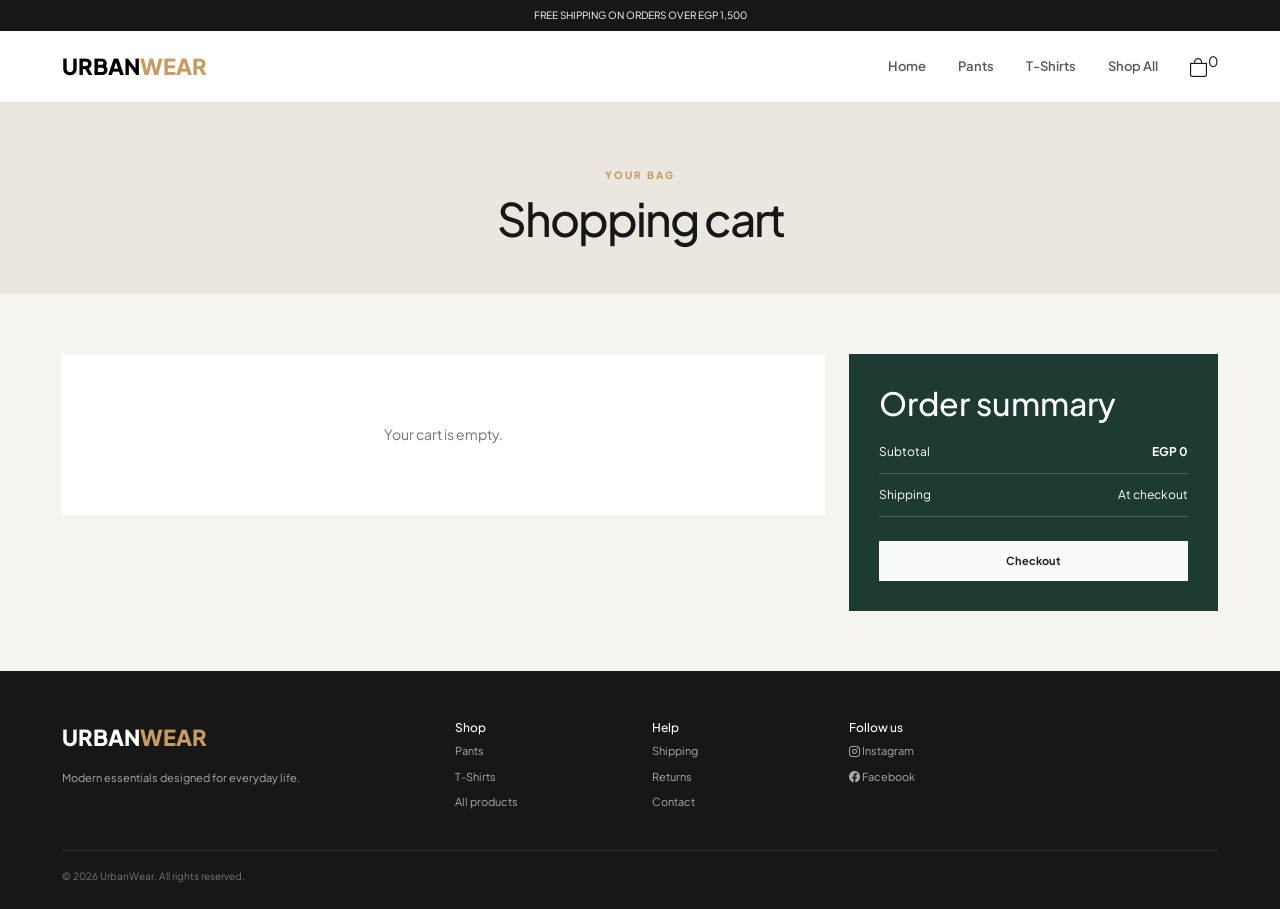
<file: cart.html>
<!doctype html>
<html>

<head>
    <title>UrbanWear | Cart</title>
    <meta charset="UTF-8">
    <meta name="viewport" content="width=device-width,initial-scale=1">
    <link href="https://cdn.jsdelivr.net/npm/bootstrap@5.3.3/dist/css/bootstrap.min.css" rel="stylesheet">
    <link href="https://cdn.jsdelivr.net/npm/bootstrap-icons@1.11.3/font/bootstrap-icons.css" rel="stylesheet">
    <link href="https://fonts.googleapis.com/css2?family=Plus+Jakarta+Sans:wght@400;500;600;700;800&display=swap"
        rel="stylesheet">
    <link rel="stylesheet" href="./style.css">
</head>

<body>
    <div class="topbar">FREE SHIPPING ON ORDERS OVER EGP 1,500</div>
    <nav class="navbar navbar-expand-lg sticky-top">
        <div class="container"><a class="navbar-brand brand" href="index.html">URBAN<span>WEAR</span></a><button
                class="navbar-toggler" data-bs-toggle="collapse" data-bs-target="#nav"><i
                    class="bi bi-list"></i></button>
            <div class="collapse navbar-collapse" id="nav">
                <ul class="navbar-nav ms-auto align-items-lg-center">
                    <li><a class="nav-link" href="index.html">Home</a></li>
                    <li><a class="nav-link" href="products.html?category=Pants">Pants</a></li>
                    <li><a class="nav-link" href="products.html?category=T-Shirts">T-Shirts</a></li>
                    <li><a class="nav-link" href="products.html">Shop All</a></li>
                    
                    <li><a class="nav-icon" href="cart.html"><i class="bi bi-bag"></i><sup
                                class="cart-count">0</sup></a></li>
                </ul>
            </div>
        </div>
    </nav>
    <section class="page-title">
        <div class="container">
            <div class="kicker">YOUR BAG</div>
            <h1>Shopping cart</h1>
        </div>
    </section>
    <main class="cart-layout">
        <div class="container">
            <div class="row g-4">
                <div class="col-lg-8">
                    <div class="cart-table" id="cartItems"></div>
                </div>
                <div class="col-lg-4">
                    <aside class="cart-summary">
                        <h2>Order summary</h2>
                        <div class="sum-line"><span>Subtotal</span><strong id="cartTotal">EGP 0</strong></div>
                        <div class="sum-line"><span>Shipping</span><span>At checkout</span></div><button
                            class="btn-main bg-light text-dark w-100 mt-4">Checkout</button>
                    </aside>
                </div>
            </div>
        </div>
    </main>
    <footer class="footer">
        <div class="container">
            <div class="row g-4">
                <div class="col-md-4">
                    <div class="brand">URBAN<span>WEAR</span></div>
                    <p class="mt-3">Modern essentials designed for everyday life.</p>
                </div>
                <div class="col-6 col-md-2">
                    <h5>Shop</h5><a href="products.html?category=Pants">Pants</a><a
                        href="products.html?category=T-Shirts">T-Shirts</a><a href="products.html">All products</a>
                </div>
                <div class="col-6 col-md-2">
                    <h5>Help</h5><a href="#">Shipping</a><a href="#">Returns</a><a href="#">Contact</a>
                </div>
                <div class="col-md-4">
                    <h5>Follow us</h5><a href="#"><i class="bi bi-instagram"></i> Instagram</a><a href="#"><i
                            class="bi bi-facebook"></i> Facebook</a>
                </div>
            </div>
            <div class="footer-bottom">© 2026 UrbanWear. All rights reserved.</div>
        </div>
    </footer>
    <script src="https://cdn.jsdelivr.net/npm/bootstrap@5.3.3/dist/js/bootstrap.bundle.min.js"></script>
    <script src="script.js"></script>
</body>

</html>
</file>
<file: style.css>
:root {
    --bg: #f6f4ef;
    --white: #fff;
    --ink: #171717;
    --muted: #77736d;
    --line: #e4e0d8;
    --green: #1e3a34;
    --gold: #c89b63;
    --danger: #a33d3d
}

* {
    box-sizing: border-box
}

html {
    scroll-behavior: smooth
}

body {
    margin: 0;
    background: var(--bg);
    color: var(--ink);
    font-family: "Plus Jakarta Sans", Arial, sans-serif;
    font-size: 14px
}

a {
    text-decoration: none;
    color: inherit
}

.container {
    max-width: 1180px
}

.topbar {
    background: var(--ink);
    color: #fff;
    text-align: center;
    font-size: 10px;
    padding: 8px
}

.navbar {
    background: #fff;
    border-bottom: 1px solid var(--line);
    min-height: 72px
}

.brand {
    font-size: 22px;
    font-weight: 800
}

.brand span {
    color: var(--gold)
}

.nav-link {
    font-size: 13px;
    font-weight: 600;
    margin: 0 8px
}

.nav-link:hover {
    color: var(--green) !important
}

.nav-icon {
    font-size: 19px;
    margin-left: 15px
}

.btn-main,
.btn-outline {
    display: inline-flex;
    align-items: center;
    justify-content: center;
    padding: 12px 21px;
    font-size: 11px;
    font-weight: 700;
    transition: .25s;
    border: 0
}

.btn-main {
    background: var(--green);
    color: #fff
}

.btn-main:hover {
    background: #122a25;
    color: #fff;
    transform: translateY(-2px)
}

.btn-outline {
    border: 1px solid var(--ink);
    color: var(--ink)
}

.btn-outline:hover {
    background: var(--ink);
    color: #fff
}

.hero {
    min-height: 680px;

    background-image:
        linear-gradient(
            90deg,
            rgba(255,255,255,0.55) 0%,
            rgba(255,255,255,0.25) 28%,
            rgba(255,255,255,0.05) 55%,
            rgba(255,255,255,0) 75%
        ),
        url("./download.jpg");

    background-size: cover;
    background-position: center;
    background-repeat: no-repeat;

    display: flex;
    align-items: center;
}



.hero-copy {
    position: relative;
    padding: 130px 0;
    max-width: 540px
}

.kicker {
    font-size: 10px;
    letter-spacing: 2px;
    font-weight: 800;
    text-transform: uppercase;
    color:  #c89b63;
}

.hero h1 {
    font-size: 64px;
    line-height: .98;
    letter-spacing: -3px;
    margin: 15px 0
        
}

.hero p {
    color: #222;
    line-height: 1.8;
    max-width: 450px
}

.section {
    padding: 75px 0
}

.section-head {
    display: flex;
    justify-content: space-between;
    align-items: end;
    margin-bottom: 30px
}

.section-head h2 {
    font-size: 36px;
    letter-spacing: -1.5px;
    margin: 6px 0
}

.section-head p {
    color: var(--muted);
    font-size: 12px
}

.product-grid {
    display: grid;
    grid-template-columns: repeat(4, 1fr);
    gap: 20px
}

.product-card {
    background: #fff;
    position: relative;
    overflow: hidden;
    transition: .3s;
    animation: fade .55s ease both
}

.product-card:hover {
    transform: translateY(-7px);
    box-shadow: 0 14px 40px #00000012
}

.product-image,
.detail-image,
.cart-thumb {
    background: #ddd8ce url("images/product-placeholder.jpg") center/cover no-repeat
}

.product-image {
    height: 390px;
    position: relative
}

.product-image:after,
.detail-image:after {
    content: "";
    position: absolute;
    inset: 0;
    display: flex;
    align-items: center;
    justify-content: center;
    color: #777;
    font-size: 11px;
    font-weight: 800;
    background: #ffffff12
}

.product-info {
    padding: 15px
}

.product-info h3 {
    font-size: 14px;
    margin: 5px 0
}

.category {
    font-size: 10px;
    color: var(--muted)
}

.price {
    font-weight: 800;
    margin-top: 9px
}

.old-price {
    text-decoration: line-through;
    color: #aaa;
    font-size: 11px;
    margin-left: 5px;
    font-weight: 500
}

.badge-new {
    position: absolute;
    z-index: 2;
    top: 12px;
    left: 12px;
    background: var(--green);
    color: #fff;
    padding: 6px 9px;
    font-size: 9px;
    font-weight: 800
}

.quick-add {
    position: absolute;
    z-index: 3;
    left: 12px;
    right: 12px;
    bottom: 70px;
    opacity: 0;
    transform: translateY(12px)
}

.product-card:hover .quick-add {
    opacity: 1;
    transform: none
}

.info-strip {
    background: var(--green);
    color: #fff;
    padding: 28px 0
}

.info-item {
    display: flex;
    gap: 12px;
    align-items: center
}

.info-item i {
    font-size: 23px;
    color: var(--gold)
}

.info-item h4 {
    font-size: 12px;
    margin: 0
}

.info-item p {
    font-size: 10px;
    color: #d8e0dc;
    margin: 3px 0
}

.newsletter {
    background: #ebe6dc;
    padding: 65px 0;
    text-align: center
}

.newsletter h2 {
    font-size: 32px
}

.newsletter p {
    color: var(--muted)
}

.newsletter form {
    max-width: 520px;
    margin: auto;
    display: flex
}

.newsletter input {
    flex: 1;
    border: 1px solid var(--line);
    padding: 13px
}

.footer {
    background: var(--ink);
    color: #fff;
    padding: 50px 0 25px
}

.footer a,
.footer p {
    color: #aaa;
    font-size: 11px;
    display: block;
    margin-bottom: 9px
}

.footer h5 {
    font-size: 12px
}

.footer-bottom {
    border-top: 1px solid #333;
    margin-top: 30px;
    padding-top: 18px;
    color: #777;
    font-size: 10px
}

.page-title {
    padding: 65px 0 40px;
    text-align: center;
    background: #ebe7df
}

.page-title h1 {
    font-size: 46px;
    letter-spacing: -2px;
    margin: 8px
}

.page-title p {
    color: var(--muted);
    max-width: 520px;
    margin: auto;
    line-height: 1.7
}

.filters {
    display: flex;
    gap: 8px;
    flex-wrap: wrap
}

.filter-btn {
    border: 1px solid var(--line);
    background: #fff;
    padding: 9px 15px;
    font-size: 11px
}

.filter-btn.active,
.filter-btn:hover {
    background: var(--green);
    color: #fff
}

.sort-select {
    margin-left: auto;
    border: 1px solid var(--line);
    padding: 9px;
    background: #fff;
    font-size: 11px
}

.product-detail {
    padding: 70px 0
}

.detail-image {
    height: 620px;
    position: relative
}

.detail-copy {
    padding-left: 45px
}

.detail-copy h1 {
    font-size: 42px;
    letter-spacing: -1.5px
}

.detail-price {
    font-size: 20px;
    font-weight: 800;
    margin: 20px 0
}

.detail-copy p {
    color: var(--muted);
    line-height: 1.8
}

.size-list {
    display: flex;
    gap: 8px;
    margin: 12px 0 24px
}

.size {
    width: 48px;
    height: 40px;
    background: #fff;
    border: 1px solid var(--line)
}

.size.active,
.size:hover {
    background: var(--green);
    color: #fff
}

.quantity {
    display: flex;
    width: max-content;
    border: 1px solid var(--line);
    margin-bottom: 14px
}

.quantity button,
.quantity span {
    width: 40px;
    height: 40px;
    border: 0;
    background: #fff;
    text-align: center;
    padding-top: 10px
}

.cart-layout {
    padding: 60px 0
}

.cart-table,
.admin-card {
    background: #fff;
    padding: 25px
}

.cart-item {
    display: grid;
    grid-template-columns: 90px 1fr 70px 120px 30px;
    gap: 18px;
    align-items: center;
    padding: 15px 0;
    border-bottom: 1px solid var(--line)
}

.cart-thumb {
    height: 100px
}

.cart-summary {
    background: var(--green);
    color: #fff;
    padding: 30px;
    position: sticky;
    top: 90px
}

.sum-line {
    display: flex;
    justify-content: space-between;
    border-bottom: 1px solid #496057;
    padding: 12px 0;
    font-size: 12px
}

.admin {
    padding: 55px 0
}

.admin-form {
    display: grid;
    grid-template-columns: repeat(2, 1fr);
    gap: 13px
}

.admin-form .full {
    grid-column: 1/-1
}

.form-control,
.form-select {
    border-radius: 0;
    border: 1px solid var(--line);
    padding: 11px;
    font-size: 12px
}

.admin-table {
    width: 100%;
    border-collapse: collapse
}

.admin-table th,
.admin-table td {
    padding: 12px 9px;
    border-bottom: 1px solid var(--line);
    font-size: 11px;
    text-align: left
}

.admin-table th {
    background: #f4f1eb
}

.admin-preview {
    width: 65px;
    height: 80px;
    background: #ddd8ce url("images/product-placeholder.jpg") center/cover
}

.btn-edit,
.btn-delete {
    border: 0;
    padding: 7px 10px;
    font-size: 10px
}

.btn-edit {
    background: #e8f0ed
}

.btn-delete {
    background: #f6e5e5;
    color: var(--danger)
}

.empty {
    text-align: center;
    padding: 45px;
    color: var(--muted);
    background: #fff
}

.toast-msg {
    position: fixed;
    right: 20px;
    bottom: 20px;
    background: var(--green);
    color: #fff;
    padding: 13px 18px;
    z-index: 9999;
    animation: fade .25s
}

.brand span {
    color: var(--gold)
}

@keyframes fade {
    from {
        opacity: 0;
        transform: translateY(16px)
    }

    to {
        opacity: 1;
        transform: none
    }
}

@media(max-width:991px) {
    .product-grid {
        grid-template-columns: repeat(2, 1fr)
    }

    .product-image {
        height: 350px
    }

    .hero h1 {
        font-size: 52px
    }

    .detail-copy {
        padding: 35px 0 0
    }
}

@media(max-width:767px) {
    .hero {
        min-height: 520px
    }

    .hero-copy {
        padding: 100px 20px
    }

    .hero h1 {
        font-size: 43px
    }

    .section {
        padding: 55px 0
    }

    .product-grid {
        grid-template-columns: repeat(2, 1fr);
        gap: 10px
    }

    .product-image {
        height: 280px
    }

    .quick-add {
        display: none
    }

    .section-head {
        display: block
    }

    .page-title {
        padding: 50px 15px 35px
    }

    .page-title h1 {
        font-size: 38px
    }

    .newsletter form {
        display: block
    }

    .newsletter input {
        width: 100%;
        margin-bottom: 8px
    }

    .detail-image {
        height: 430px
    }

    .detail-copy h1 {
        font-size: 34px
    }

    .cart-item {
        grid-template-columns: 65px 1fr 30px
    }

    .cart-item .qty,
    .cart-item .item-price {
        display: none
    }

    .admin-form {
        grid-template-columns: 1fr
    }

    .admin-form .full {
        grid-column: auto
    }

    .table-wrap {
        overflow: auto
    }

    .admin-table {
        min-width: 700px
    }
}

@media(max-width:430px) {
    .product-grid {
        grid-template-columns: 1fr
    }

    .hero h1 {
        font-size: 39px
    }
}

/* Admin notifications */
.uw-toast {
    position: fixed;
    right: 24px;
    bottom: 24px;
    z-index: 9999;
    background: #111;
    color: #fff;
    padding: 14px 20px;
    border-radius: 10px;
    font-size: 14px;
    box-shadow: 0 12px 30px rgba(0, 0, 0, .18);
    opacity: 0;
    transform: translateY(15px);
    transition: .25s ease;
}

.uw-toast.show {
    opacity: 1;
    transform: translateY(0)
}
</file>
